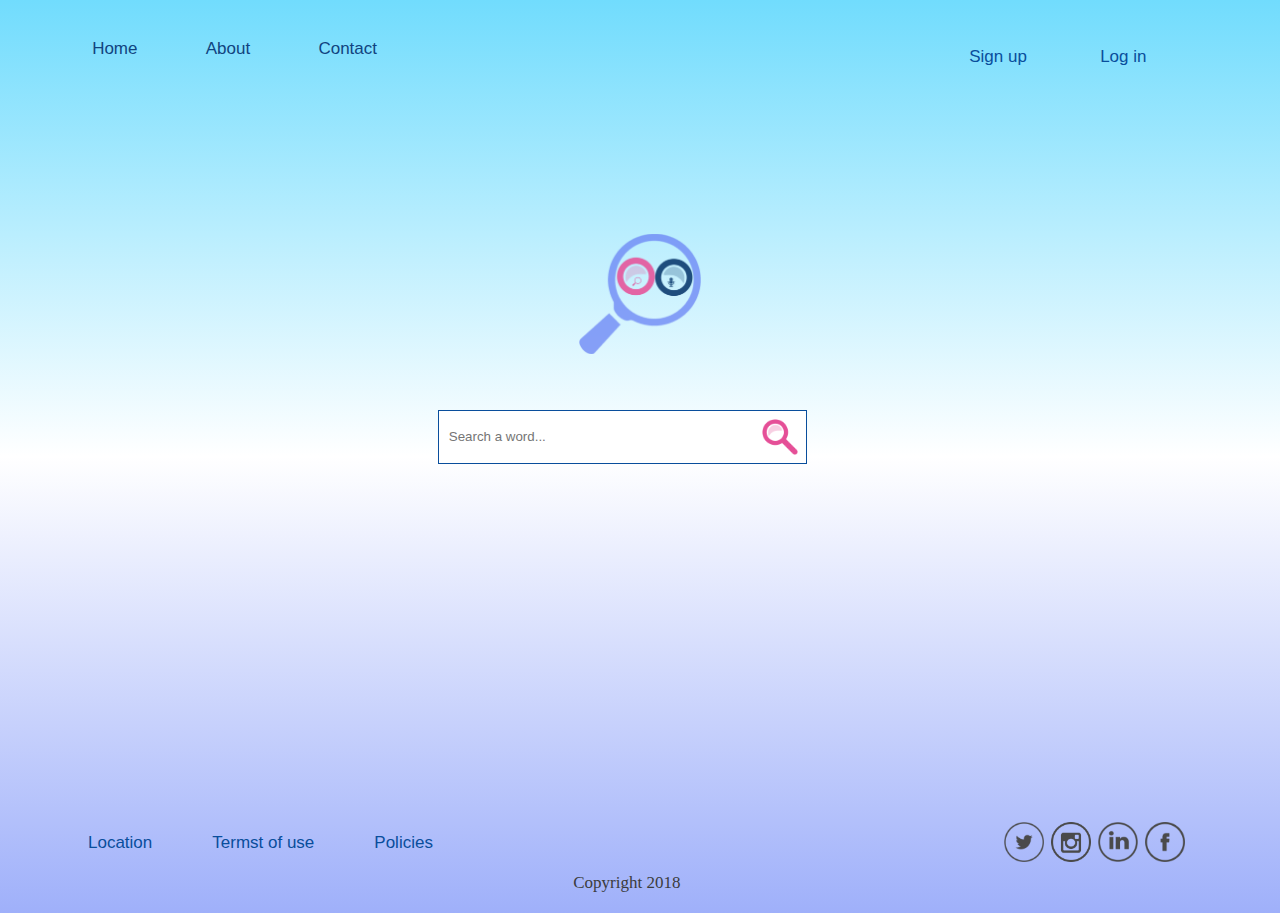
<file: index.html>
<!DOCTYPE html>
<html lang="en">

<head>
  <meta charset="UTF-8">
  <meta name="viewport" content="width=`, initial-scale=1.0">
  <meta http-equiv="X-UA-Compatible" content="ie=edge">
  <title>Document</title>
  <link rel="stylesheet" href="style.css">
</head>

<body>
  <section>
    <div id="top-navigation-container">
      <div class="top-navigation-menu">
        <a href="#home">Home</a>
        <a href="#about">About</a>
        <a href="#contact">Contact</a>
        <button class="account login">Log in</button>
        <button class="account signup">Sign up</button>
      </div>
    </div>
  </section>
  <section>
    <div id="main-content-container">
      <div class="logo-wrap">
        <img src="images/group.png" alt="search">
      </div>
      <div class="search-container">
        <input class="search-input" type="text" placeholder="Search a word..." maxlength=30;>
        <input class="search-icon search" type="image" src="images/search-pink.png" alt="Search">
      </div>
    </div>
  </section>

  <section>
    <div id="footer-navigation-container">
      <div class="footer-navigation">
        <a href="#location">Location</a>
        <a href="#terms">Termst of use</a>
        <a href="#policies">Policies</a>
        <div>
          <input class="social-media-icons" type="image" src="images/f1.png" alt="Facebook">
          <input class="social-media-icons" type="image" src="images/l1.png" alt="Linkedin">
          <input class="social-media-icons" type="image" src="images/i1.png" alt="Instagram">
          <input class="social-media-icons" type="image" src="images/t1.png" alt="Twitter">
          <p class="copyright">Copyright 2018</p>
        </div>
      </div>

    </div>
  </section>

</body>

</html>
</file>
<file: style.css>
body {
  background-image: linear-gradient(#71dcfd, #ffffff, #9fb0fa);
}

/* Top Navigation */
#top-navigation-container {
  position: relative;
  float: left;
  /* width: 20%; */
  width: 100%;
  height: 100px;
  color:#094e9c; 
/*     
     /*margin: 10px 1px 1px 1px;  margin-top: 10px; margin-right: 2em; margin-bottom: 3%; margin-left: 4px; */
    /* border: 5px solid #e4b6b6; border-width: 5px;  border-style: dashed; margin-color: purple; margin-radius: 5px; */
    /* padding:5px 2em 3% 4px;  */
  }

  .top-navigation-menu {
    position: absolute;
    overflow: hidden;
      /* float: left; */
    /* background-color: #ffffff; */
    width: 90%;
    left: 50px;
    top: 20px; 
  }
  
  .top-navigation-menu a {
    float: left;
    display: block;
    color: #114480;
    text-align: center;
    padding: 1%  3%;
    text-decoration: none;
    font-size: 17px;
    font-family: Arial, Helvetica, sans-serif;
  }
  
  .top-navigation-menu a:hover {
    background-color:#6a83f3;
    color: #ffffff;  
  }
  
  .account{
    position: relative;
    float: right;
    right: 5px;
    padding: 1%  3%;
    margin-top: 8px;
    font-size: 17px;
    /* border: 2px solid #7dc2f0; */
    /* border-radius: 2px;    */
    border: none;
    color: #094e9c;
    background-color: transparent;
  }

  .login {
    margin-right: 10px;
  }

  .signup{
    margin-right: 5px;
  } 

  .top-navigation-menu button:hover {
    background-color:#6a83f3;
    color: #ffffff;  
  } 
 
.nav-button-container {
  position: absolute;
  top: 50px;
  right: 100px;
  /* background: #291313; */
  width: 200px;
  height: 30px;
  float: center;
  background-color: none;
}

  /* .nav-button-1,
  .nav-button-2,
  .nav-button-3 {
      float: left;
      top: 10px;
      margin-left: 15px;
  }

 .search-box{
     position: absolute;
     right: 500px;
     top: 400px;
     background: #f1cfcf;
     width: 200px;
     height: 50px;   
 } */


/* Search */
#main-content-container {
  float: left;
  width: 100%;
  height: 700px;
}

.logo-wrap {
  width: 80%;
  margin: 0 auto;
  height: 150px;
  text-align: center;
  padding: 10% 1% 1% 1%;
}

.logo-wrap img {
  max-width: 80%;
  max-height: 80%;
}

.search-container { 
  position: relative;
  width: 80%;
  margin: 0 auto;
  height: 100px;
  top: auto;
  padding: 1%;
}

.search-input {
  width: 30%;
  margin: 0 auto;
  height: 50px;
  text-align: left;
  margin-left: 30%;
  padding-left: 10px;
  border: 1px solid #094e9c;;
  border-right: none;
}

.search-icon{
  position: absolute;
  width: 50px;
  margin: 0 auto;
  height: 50px;
  /* text-align: center; */
  margin-left: 0%;
  padding: 1px;
  border-left: none;
  background: #ffffff;
  border: none;
  border: 1px solid #094e9c;
  border-left: none;
}

/* Footer */
#footer-navigation-container{
  position: relative;
  float: left;
  /* width: 20%; */
  width: 100%;
  height: 105px;
  /* background:#8fadce;  */
  color:black; 
}

.footer-navigation {
  position: absolute;
  overflow: hidden;
  /* background-color: #7fcafc; */
  width: 90%;
  left: 50px;
  top: 5px; 
}
  
.footer-navigation a {
  float: left;
  display: block;
  color: #094e9c;
  text-align: center;
  padding: 20px 30px;
  text-decoration: none;
  font-size: 17px;
  font-family: Arial, Helvetica, sans-serif;
}
  
  .footer-navigation a:hover {
    /* background-color:#093e69; */
    color: #ffffff;  
  }

.social-media-icons {
  position: relative;
  float: right;
  right: 5px;
  padding: 1px;
  margin-top: 8px;
  margin-right: 5px;
  /* border: 2px solid #94f07d; */
  /* border-radius: 5px;  */
  border: none;
  width: 40px;
  height: 40px
} 

.copyright {
  position: relative;
  overflow: hidden;
  /* background-color: #097ac5; */
  width: 100%;
  height: 20px; 
  text-align: center;
  font-size: 17px;
  color: #3b3c3d;
}
</file>
